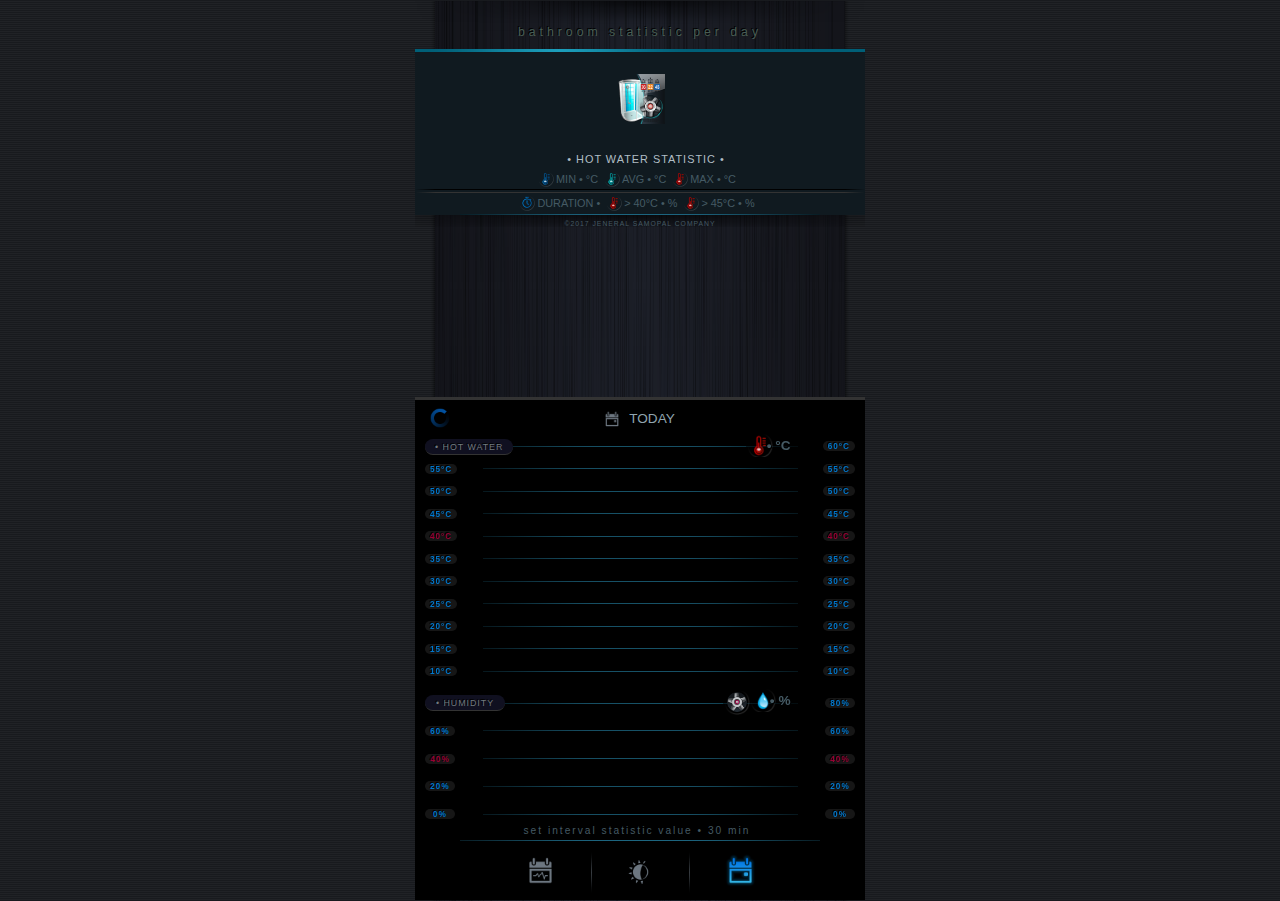
<file: app/src/main/assets/statistic/index.html>
<!DOCTYPE html><html lang="en"><head><meta charset="utf-8"><link rel="manifest" href="./manifest.json"><link rel="shortcut icon" href="./favicon.ico"><link rel="apple-touch-icon-precomposed" href="./iIcon.png"/><meta name="apple-mobile-web-app-capable" content="yes"/><meta name="apple-mobile-web-app-status-bar-style" content="black"/><meta name="format-detection" content="telephone=no"/><meta http-equiv="X-UA-Compatible" content="IE=edge"/><meta name="viewport" content="width=device-width,initial-scale=1,shrink-to-fit=no"><meta name="theme-color" content="#000000"><title>Smart Home</title><link href="./static/css/main.14f83c2a.css" rel="stylesheet"></head><body><noscript>You need to enable JavaScript to run this app.</noscript><div id="root"></div><script type="text/javascript" src="./static/js/main.b9994251.js"></script></body></html>
</file>
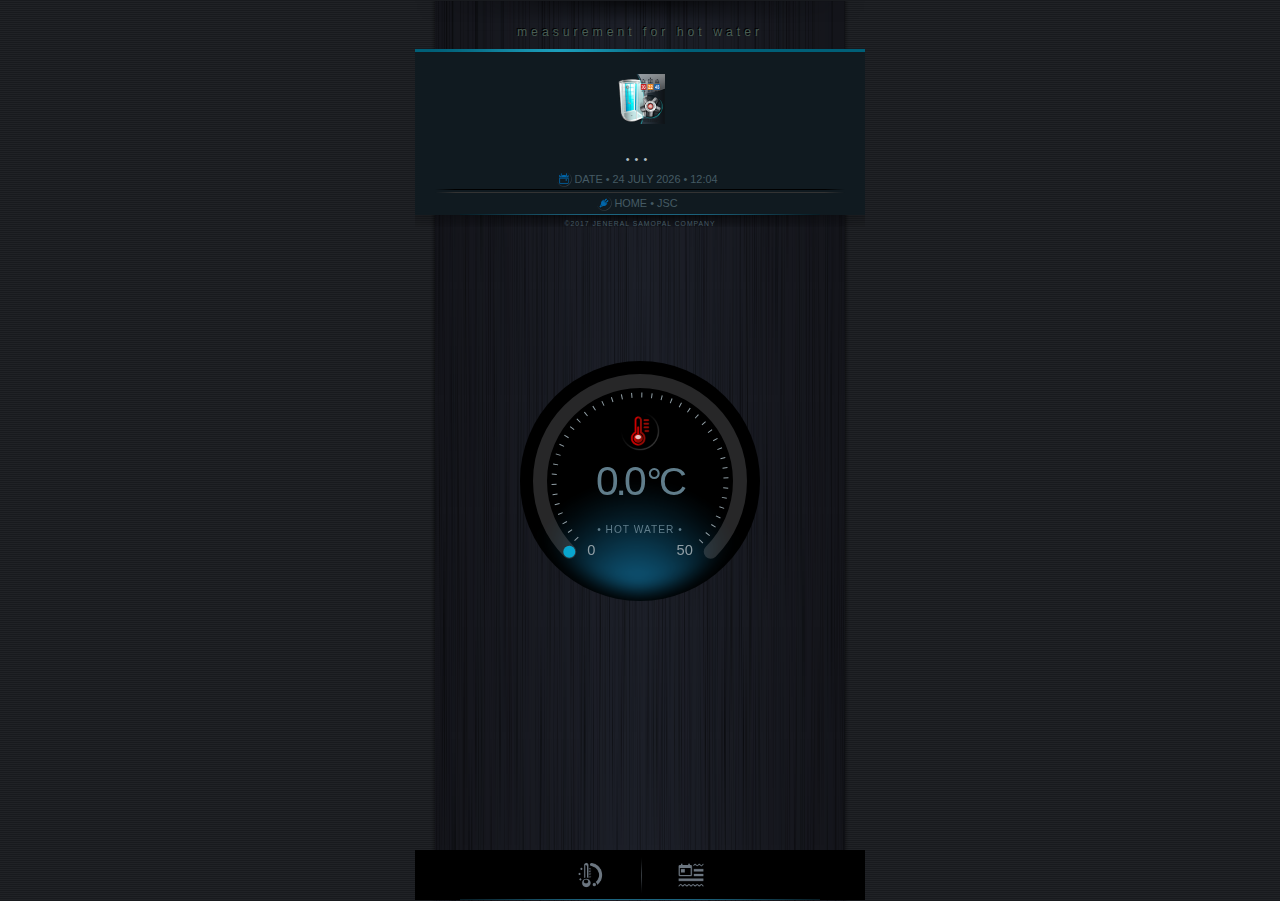
<file: app/src/main/assets/test_measurement/index.html>
<!DOCTYPE html><html lang="en"><head><meta charset="utf-8"><meta name="viewport" content="width=device-width,initial-scale=1,shrink-to-fit=no"><meta name="theme-color" content="#000000"><link rel="manifest" href="./manifest.json"><link rel="shortcut icon" href="./favicon.ico"><meta http-equiv="X-UA-Compatible" content="IE=edge"/><title>Smart Home Test</title><link href="./static/css/main.5c14c555.css" rel="stylesheet"></head><script>function JavaScriptCallback(a,c){var e={key:REDIRECT_TO_REACT,cmd:a,json:c};postMessage(e,"*")}var REDIRECT_TO_REACT="redirect_to_react"</script><body><noscript>You need to enable JavaScript to run this app.</noscript><div id="root"></div><script type="text/javascript" src="./static/js/main.819c44b3.js"></script></body></html>
</file>
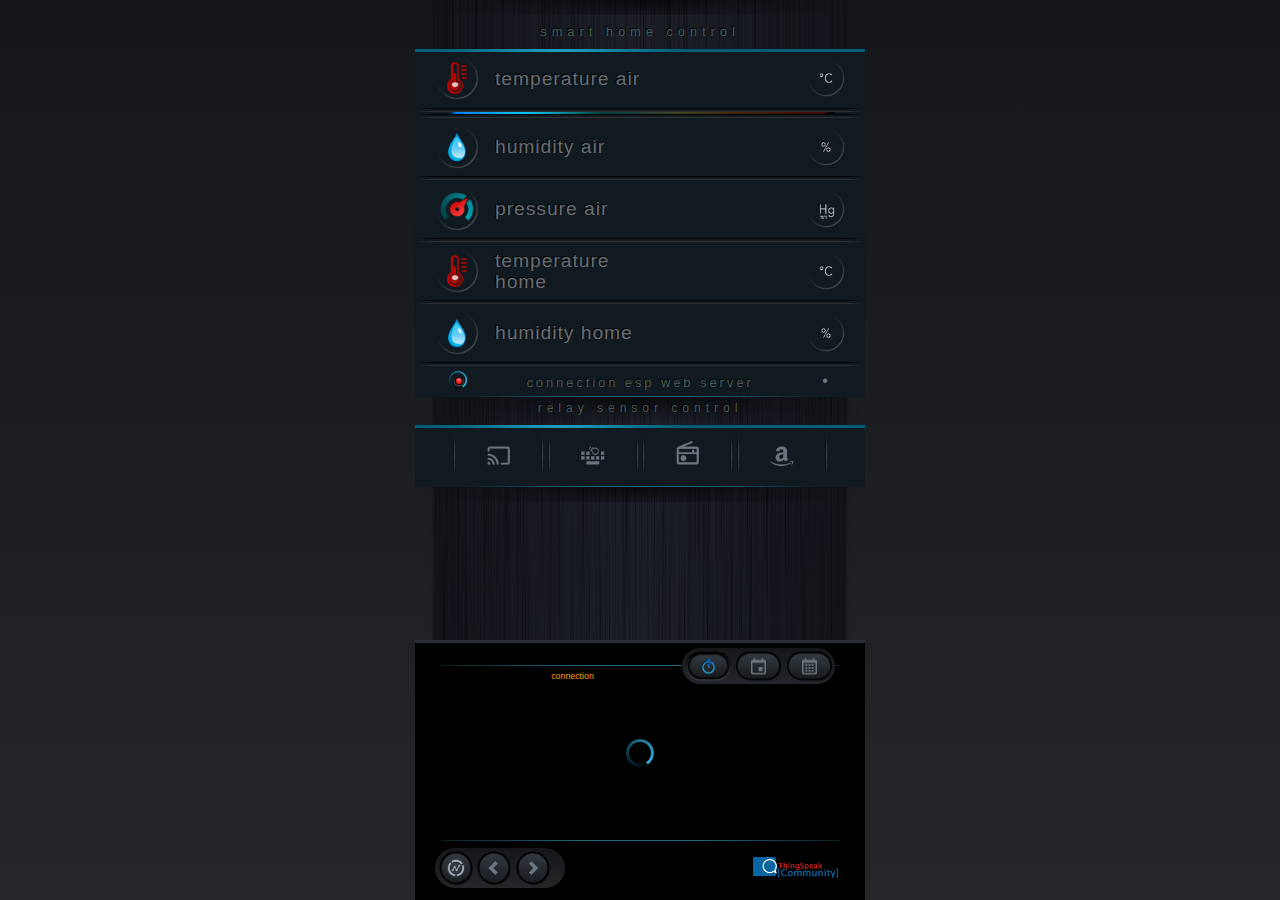
<file: app/src/main/assets/main_sha.html>
﻿<!DOCTYPE HTML>
<html lang="en-US-x-Hixie">
	<head>
	<title>Smart Home Control</title>
	<link rel="shortcut icon" href="img/iconSH.ico"/>
	<link rel="apple-touch-icon-precomposed" href="img/iIconSH.png"/>
	<meta http-equiv="Content-Type" content="text/html; charset=utf-8">
	<meta http-equiv="X-UA-Compatible" content="IE=edge" />
	<!-- Run in full-screen mode. -->
	<meta name="apple-mobile-web-app-capable" content="yes"/>
	<!-- Make the status bar black with white text. -->
	<meta name="apple-mobile-web-app-status-bar-style" content="black"/>
	<!-- Disable phone number detection. -->
	<meta name="format-detection" content="telephone=no"/>
    <meta name="viewport" content="width=device-width, initial-scale=0.85, user-scalable=no"/>
	<link rel="stylesheet" type="text/css" href="css/style.min.css"/>
	<script type="text/javascript" src="js/jquery-2.1.4.min.js"></script>
    <script type="text/javascript" src="js/script.min.js"></script>
	<script type="text/javascript" src="js/constants_sh.min.js"></script>
    
  </head>

<body>
<div id="win" class="content css-opacity">
	<div class="panels">
		<!--  top panel -->
		<div class="panel_esp">
			<div class="cs_top_shadow"></div>	
			<div class="title_location">smart home control</div>
			<div id="displays" class="cs_container"></div>
			<div class="box">
				<div class="cs_label cs_shadow">relay sensor control</div>
			</div>
			<div class="ds_box">
				<div class="ds" onClick="clickControlESP(event)">
					<button id="r1" class="cs_btn_ui s_chromecast" value="relay1"></button>
					<button id="r2" class="cs_btn_ui s_key_light" value="relay2"></button>
					<button id="r3" class="cs_btn_ui s_power_audio" value="relay3"></button>
					<button id="r4" class="cs_btn_ui s_amazon" value="relay4"></button>
				</div>
			</div>
			<div class="cs_label cs_shadow"></div>
			<iframe id="web_srv" class="frame_esp_controls"></iframe>
		</div>
		
		<!-- bottom panel -->
		<div class="service_container">				
			<div id="chipESP" class="cs_container"></div>
			<div class="frame_service">
				<iframe id="web_graph" width="450" height="260"></iframe>
	
				<div id="spiner" class="spiner"></div>
				<div class="line top"></div>
				<div id="min_max" class="cs_min_max"></div>
				<div class="line bottom"></div>
				
				<div class="button_t_container" onClick="nextGraph(event);">
					<button id="t1" class="btn_timeline s_t1 select"></button>
					<button id="t2" class="btn_timeline s_t2"></button>
					<button id="t3" class="btn_timeline s_t3"></button>					
				</div>
					
				<div class="button_container" onClick="nextGraph(event);">
					<button id="cloud_srv" class="btn_round s_service"></button>
					<button id="prev" class="btn_round s_prev "></button>
					<button id="next" class="btn_round s_next"></button>
				</div>		
				<div class="tsc_logo"></div>
			</div>
		</div>
	</div>
</div>
</body>

</html>
</file>
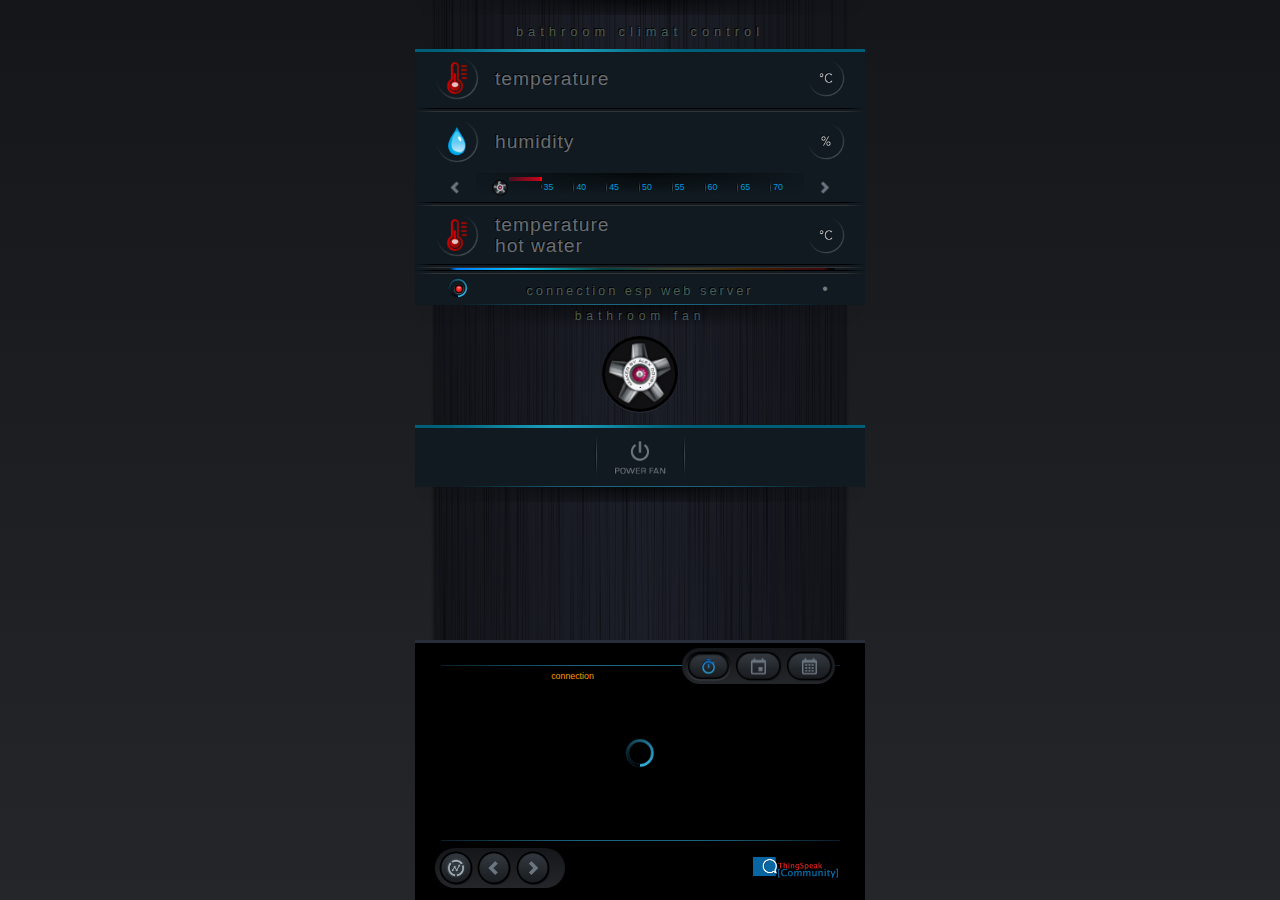
<file: app/src/main/assets/main_wra.html>
﻿<!DOCTYPE HTML>
<html lang="en-US-x-Hixie">
	<head>
	<title>WR Smart Control</title>
	<link rel="shortcut icon" href="img/iconWR.ico"/>
	<link rel="apple-touch-icon-precomposed" href="img/iIconWR.png"/>
	<meta http-equiv="Content-Type" content="text/html; charset=utf-8">
	<meta http-equiv="X-UA-Compatible" content="IE=edge" />
	<!-- Run in full-screen mode. -->
	<meta name="apple-mobile-web-app-capable" content="yes"/>
	<!-- Make the status bar black with white text. -->
	<meta name="apple-mobile-web-app-status-bar-style" content="black"/>
	<!-- Disable phone number detection. -->
	<meta name="format-detection" content="telephone=no"/>
    <meta name="viewport" content="width=device-width, initial-scale=0.85, user-scalable=no"/>
	<link rel="stylesheet" type="text/css" href="css/style.min.css"/>
	<script type="text/javascript" src="js/jquery-2.1.4.min.js"></script>
    <script type="text/javascript" src="js/script.min.js"></script>
	<script type="text/javascript" src="js/constants_wr.min.js"></script>   
  </head>

<body>
<div id="win" class="content css-opacity">

	
	<div class="panels">
		<!--  top panel -->
		<div class="panel_esp">
			<div class="cs_top_shadow"></div>	
			<div class="title_location">bathroom climat control</div>
			<div id="displays" class="cs_container"></div>
			<div class="cs_label cs_shadow">bathroom fan</div>		
			<div class="fan_box">
				<div class="fan stop"></div>
			</div>				
			
			<div class="ds_box">
				<div class="ds" onClick="clickControlESP(event)">
					<button id="btn_power_fan" class="cs_btn_ui s_power" value="fan"></button>
				</div>
			</div>
			<div class="cs_label cs_shadow"></div>
			<iframe id="web_srv" class="frame_esp_controls"></iframe>
		</div>
		
		<!-- bottom panel -->
		<div class="service_container">	
			<div id="chipESP" class="cs_container"></div>
			<div class="frame_service">
				<iframe id="web_graph" width="450" height="260"></iframe>
	
				<div id="spiner" class="spiner"></div>
				<div class="line top"></div>
				<div id="min_max" class="cs_min_max"></div>
				<div class="line bottom"></div>
				
				<div class="button_t_container" onClick="nextGraph(event);">
					<button id="t1" class="btn_timeline s_t1 select"></button>
					<button id="t2" class="btn_timeline s_t2"></button>
					<button id="t3" class="btn_timeline s_t3"></button>					
				</div>
					
				<div class="button_container" onClick="nextGraph(event);">
					<button id="cloud_srv" class="btn_round s_service"></button>
					<button id="prev" class="btn_round s_prev "></button>
					<button id="next" class="btn_round s_next"></button>
				</div>		
				<div class="tsc_logo"></div>
			</div>	
		</div>
	</div>
	<div class="cs_error" onClick="clickClearError(event);"></div>
</div>
</body>

</html>
</file>
<file: app/src/main/assets/statistic/static/css/main.14f83c2a.css>
body{-webkit-tap-highlight-color:rgba(255,255,255,0);-webkit-focus-ring-color:hsla(0,0%,100%,0);outline:none;-moz-user-select:none;-o-user-select:none;-webkit-user-select:none;-ms-user-select:none;user-select:none;resize:none;padding:0;margin:0;font-family:RobotoCondensed,sans-serif;font-size:.85em;color:#455a64;background:#14161a;background-image:-ms-linear-gradient(top,#14161a,#24262a);background:-webkit-linear-gradient(top,#14161a,#24262a);background:-moz-linear-gradient(top,#14161a,#24262a);border:thin solid transparent;overflow:hidden;height:100%;width:100%;float:left;display:block}::-webkit-scrollbar{width:2px;height:2px;background-color:hsla(0,0%,60%,0);display:none!important}*{box-sizing:border-box;-moz-box-sizing:border-box;-webkit-box-sizing:border-box;user-select:none;-webkit-user-select:none;-moz-user-select:none;-ms-user-select:none}.App{position:absolute;width:100%;height:100%;float:left;left:50%;text-align:center;background-color:transparent;background-image:url([data-uri]);background-repeat:repeat-y;background-size:100% 100%;background-position:top;max-width:450px;-ms-transform:translate(-50%);-webkit-transform:translate(-50%);transform:translate(-50%);overflow:hidden}.css-opacity{-moz-opacity:0;-khtml-opacity:0;opacity:0;filter:progid:DXImageTransform.Microsoft.Alpha(opacity=0);filter:alpha(opacity=0)}.css-fade{-moz-opacity:1;-khtml-opacity:1;opacity:1;filter:progid:DXImageTransform.Microsoft.Alpha(opacity=100);filter:alpha(opacity=100);-o-transition-delay:.5s;transition-delay:.5s;-webkit-transition-delay:.5s;-o-transition:opacity .6s ease-in-out;transition:opacity .6s ease-in-out;-moz-transition:opacity .6s ease-in-out;-webkit-transition:opacity .6s ease-in-out}.App-icon{background-image:url(../../static/media/icon.ee7d870b.png);height:60px;background-position:50%;background-size:auto 50%}.App-icon,.title{background-repeat:no-repeat}.title{width:100%;padding:7px 0 6px;font-size:70%;letter-spacing:4px;text-shadow:-1px -1px 0 #000;height:auto;background-image:url([data-uri]);background-size:100% 30px;background-position:top;color:#897a1a;text-transform:uppercase}@media only screen and (min-height:768px){.App-icon{height:100px}.title{padding:24px 0 10px;font-size:90%;color:#485d53;text-transform:none}}.box_info{position:relative;float:left;left:0;width:100%;height:auto;background-color:#101a20;overflow:hidden;padding:0;background-image:url([data-uri]),url([data-uri]);background-repeat:no-repeat,no-repeat;background-size:100% 3px,80% 1px;background-position:top,bottom}.box-button{position:absolute;display:block;float:left;width:100%;height:50px;bottom:1px;background-color:#000;background-image:url([data-uri]);background-position:bottom;background-size:80% 1px}.box-button,.button-icon{text-align:center;background-repeat:no-repeat}.button-icon{display:inline-block;float:none;width:100px;height:100%;background-image:none;background-position:50%;background-size:auto 75%;cursor:pointer;background-color:transparent;border-left:2px solid #000;border-right:2px solid #000;-webkit-border-image:url([data-uri]) 2;-o-border-image:url([data-uri]) 2;border-image:url([data-uri]) 2;margin:0;outline:none}.button-icon:focus{outline:none}.sym-m5{border:none;background-image:url([data-uri])}.sym-m5.select,.sym-m5:hover{background-image:url([data-uri])}.sym-m15{background-image:url([data-uri])}.sym-m15.select,.sym-m15:hover{background-image:url([data-uri])}.sym-m30{border:none;background-image:url([data-uri])}.sym-m30.select,.sym-m30:hover{background-image:url([data-uri])}@media only screen and (min-height:768px){.box-button{background-position:top;height:60px}}.item{text-align:center;border-right:20px solid transparent;border-left:20px solid transparent;border-top:1px solid #333;border-bottom:1px solid #000;margin-bottom:2px}.item:nth-child(2){border-top:none}.item:last-child{border-bottom:none}.icon{width:16px}.copyright{position:relative;display:block;float:left;top:0;width:100%;height:auto;text-align:center;background-image:url([data-uri]);background-position:top;background-repeat:no-repeat;background-size:150% 20px;padding-top:5px;font-size:50%;letter-spacing:1px}.text-with-icon{float:none;display:inline-block;text-align:center;height:auto;background-image:none;background-position:0;background-repeat:no-repeat;background-size:16px auto;margin-right:6px;font-size:80%;text-transform:uppercase;padding:4px 0 4px 18px}.text-with-icon.no_transform{text-transform:none;letter-spacing:2px;font-size:75%;padding:10px 0 5px}.fan_container{display:inline-block;padding:0;margin:0;height:100%;background-image:none;background-position:50%;background-repeat:no-repeat;background-size:auto 100%}.temperature{background-image:url([data-uri])}.humidity{background-image:url([data-uri])}.t_avg{background-image:url(../../static/media/t_avg.bc0e8566.png)}.t_min{background-image:url(../../static/media/t_min.389f00e7.png)}.sym_time{background-image:url(../../static/media/sym_time.4ccfd620.png)}.fan_icon{display:block;height:26px;width:26px;background-image:url(../../static/media/fan_icon.bb8ace19.png);background-position:50%;background-size:auto 10px;margin:0}.fan_icon.rotate{-webkit-animation:icon-spin infinite 1s linear;animation:icon-spin infinite 1s linear}@-webkit-keyframes icon-spin{0%{-webkit-transform:rotate(0deg);transform:rotate(0deg)}to{-webkit-transform:rotate(1turn);transform:rotate(1turn)}}@keyframes icon-spin{0%{-webkit-transform:rotate(0deg);transform:rotate(0deg)}to{-webkit-transform:rotate(1turn);transform:rotate(1turn)}}.text-with-icon span{color:#b0bec5}.chart_title{background-image:url([data-uri]);background-size:26px auto;padding:6px 0 6px 30px;font-size:100%}.title_color{color:#b0bec5;letter-spacing:1px}.text-with-icon.value-param{letter-spacing:0;font-size:100%;background-size:26px auto;padding:4px 0 4px 20px;font-weight:700;text-shadow:-1px -1px 0 #000,1px 1px 0 #000}.charts-container{position:absolute;display:block;background-color:#000;width:100%;bottom:50px;border-top:3px solid #333}.charts-title{padding-top:5px;color:#90a4ae;text-transform:uppercase;min-height:35px}.charts{position:relative;display:block;height:260px}.iscroll_container{position:absolute;display:block;width:100%;height:100%;overflow:hidden;padding:0 30px}.chart-margin{width:100%;height:10px}.chart-display,.chart-display-bottom{position:absolute;top:-4px;right:15%;border-radius:15px;background-color:rgba(0,0,0,.5);border:1px solid rgba(102,40,40,0);pointer-events:none}.chart-display-bottom{top:68%}.cs_graph_title{position:absolute;float:left;height:auto;min-width:80px;margin:0 auto;top:1%;left:10px;color:#717a7f;padding:3px 10px 2px;background-color:#101020;text-align:center;border-radius:10px;text-shadow:-1px -1px 0 #000;letter-spacing:1px;text-transform:uppercase;font-size:65%;pointer-events:none;border-bottom:thin solid #333;z-index:1}.cs_graph_title.bottom{top:69.5%}@media only screen and (min-height:768px){.iscroll_container{padding:0 45px}.charts-container{bottom:60px}.charts{height:380px}.chart-display{top:-2px}.chart-display-bottom{top:66.5%}.cs_graph_title.bottom{top:auto;bottom:27.5%}}.chart-grid-container{position:absolute;top:0;float:left;display:block;width:100%;height:100%;pointer-events:none}.chart-grid{display:-ms-flexbox;display:flex;-ms-flex-direction:column;flex-direction:column;-ms-flex-pack:justify;justify-content:space-between;-ms-flex-line-pack:center;align-content:center;padding:6px 0}.chart-grid-hr{width:100%;height:auto;background-image:url([data-uri]);background-position:50%;background-repeat:no-repeat;background-size:70% 1px;display:-ms-flexbox;display:flex;-ms-flex-direction:row;flex-direction:row;-ms-flex-pack:justify;justify-content:space-between;-ms-flex-line-pack:center;align-content:center}.grid-label{border-radius:6px;letter-spacing:1px;background-color:rgba(31,31,31,.7);text-shadow:-1px -1px 0 #000;padding:1px 5px 0}.grid-label,.grid-title{min-width:30px;color:#07c;font-size:60%;font-weight:700;margin:0 10px;z-index:1}.grid-title{border-radius:5px;background-color:#1f1f1f;padding:1px 5px}.chart-container{position:relative;display:block;width:auto;height:100%;border-top:10px solid transparent;border-bottom:10px solid transparent}.bars-container{display:-ms-flexbox;display:flex;-ms-flex-align:stretch;align-items:stretch;-ms-flex-direction:row;flex-direction:row;-ms-flex-pack:center;justify-content:center;min-width:100%;width:auto;height:100%}.chart_bar{display:inline-block;float:none;width:5px;height:100%;background-color:rgba(0,0,0,.7);margin:0 .5px}.chart_bar.hide{opacity:0}.chart_label{float:left;display:block;font-size:70%;color:#607d8b;bottom:5%;text-align:center;z-index:1;font-weight:700;text-shadow:-1px -1px 0 #000,1px 1px 0 #000,0 0 1px #000;margin-left:2px;transform:translate(-50%);-ms-transform:translate(-50%);-moz-transform:translate(-50%);-webkit-transform:translate(-50%);padding-top:12px;background-image:url([data-uri]);background-position:top;background-size:2px 70%}.chart_label,.chart_max{position:absolute;background-repeat:no-repeat}.chart_max{width:5px;height:0;bottom:0;border-top-left-radius:2px;border-top-right-radius:2px;background-image:url([data-uri]);background-position:bottom;-webkit-transition:.6s ease;-o-transition:.6s ease;transition:.6s ease;background-size:5px 150px}.chart_max.humidity{background-image:url([data-uri]);background-size:5px 85px}.marker_avg,.marker_humidity,.marker_min{position:absolute;width:3px;height:20px;top:100%;margin-left:1px;border-top-left-radius:2px;border-top-right-radius:2px;-webkit-transition:.6s ease;-o-transition:.6s ease;transition:.6s ease}.marker_avg{background-image:-ms-linear-gradient(top,#18ffff 0,rgba(24,255,255,0) 100%);background:-webkit-linear-gradient(top,#18ffff,rgba(24,255,255,0));background:-moz-linear-gradient(top,#18ffff 0,rgba(24,255,255,0) 100%)}.marker_avg.red{background-image:-ms-linear-gradient(top,#f03 0,rgba(255,0,51,0) 100%);background:-webkit-linear-gradient(top,#f03,rgba(255,0,51,0));background:-moz-linear-gradient(top,#f03 0,rgba(255,0,51,0) 100%)}.marker_min{background-image:-ms-linear-gradient(top,#1565c0 0,rgba(21,101,192,0) 100%);background:-webkit-linear-gradient(top,#1565c0,rgba(21,101,192,0));background:-moz-linear-gradient(top,#1565c0 0,rgba(21,101,192,0) 100%)}.marker_min.red{background-image:-ms-linear-gradient(top,#ff8033 0,rgba(255,128,51,0) 100%);background:-webkit-linear-gradient(top,#ff8033,rgba(255,128,51,0));background:-moz-linear-gradient(top,#ff8033 0,rgba(255,128,51,0) 100%)}.marker_humidity{background-image:-ms-linear-gradient(top,#80ccff 0,rgba(128,204,255,0) 100%);background:-webkit-linear-gradient(top,#80ccff,rgba(128,204,255,0));background:-moz-linear-gradient(top,#80ccff 0,rgba(20,44,59,0) 100%)}.marker_fan{position:absolute;width:5px;height:5px;background-color:#fc0;bottom:5px;border-radius:50%}@-webkit-keyframes blinker{0%{opacity:.75}to{opacity:.25}}@keyframes blinker{0%{opacity:.75}to{opacity:.25}}.last{background-color:#18ffff;text-decoration:blink;-webkit-animation-name:blinker;-webkit-animation-duration:.6s;-webkit-animation-iteration-count:infinite;-webkit-animation-timing-function:ease-in-out;-webkit-animation-direction:alternate;animation-name:blinker;animation-duration:.6s;animation-iteration-count:infinite;animation-timing-function:ease-in-out;animation-direction:alternate}@media only screen and (min-height:768px){.chart_max{background-position:bottom;background-repeat:no-repeat;background-size:5px 275px}.chart_max.humidity{background-size:5px 145px}}.spinner_box{position:absolute;display:block;width:30px;height:34px;left:10px;top:0;overflow:hidden;border-top:3px solid transparent}.spinner{width:100%;height:100%;background:50% url(../../static/media/spinner.a873e88c.png) no-repeat;background-size:auto 65%;animation-fill-mode:forwards;-webkit-animation-fill-mode:forwards;-ms-animation-fill-mode:forwards;pointer-events:none;border-radius:50%}.spinner.run-animation{animation:spinner_rotate 1s infinite linear;-moz-animation:spinner_rotate 1s infinite linear;-webkit-animation:spinner_rotate 1s infinite linear;animation-duration:1s;-moz-animation-duration:1s;-webkit-animation-duration:1s}@-webkit-keyframes spinner_rotate{to{-ms-transform:rotate(1turn);-moz-transform:rotate(1turn);-webkit-transform:rotate(1turn)}}@keyframes spinner_rotate{to{-ms-transform:rotate(1turn);-moz-transform:rotate(1turn);-webkit-transform:rotate(1turn)}}.wraper{position:absolute;display:block;float:left;width:100%;height:100%;overflow:hidden}.x_mask{-webkit-mask-image:url(../../static/media/x_mask.de0db6ee.png);-webkit-mask-size:100% 100%}.scroller{position:absolute;-webkit-tap-highlight-color:rgba(0,0,0,0);display:block;width:auto;min-width:100%;height:100%;-webkit-transform:translateZ(0);-ms-transform:translateZ(0);transform:translateZ(0);-webkit-touch-callout:none;-webkit-user-select:none;-moz-user-select:none;-ms-user-select:none;user-select:none;-webkit-text-size-adjust:none;-moz-text-size-adjust:none;-ms-text-size-adjust:none;-o-text-size-adjust:none;text-size-adjust:none;pointer-events:auto;border-left:5px solid rgba(0,40,80,0);border-right:5px solid rgba(0,40,80,0)}.x_mask>div.scroller{cursor:col-resize}
/*# sourceMappingURL=main.14f83c2a.css.map*/
</file>
<file: app/src/main/assets/test_measurement/static/css/main.5c14c555.css>
body{margin:0;padding:0;background:#000}body{-webkit-tap-highlight-color:rgba(255,255,255,0);-webkit-focus-ring-color:hsla(0,0%,100%,0);outline:none;-moz-user-select:none;-o-user-select:none;-webkit-user-select:none;-ms-user-select:none;user-select:none;resize:none;padding:0;margin:0;font-family:RobotoCondensed,sans-serif;font-size:.85em;color:#455a64;background:#14161a;background-image:-ms-linear-gradient(top,#14161a,#24262a);background:-webkit-linear-gradient(top,#14161a,#24262a);background:-moz-linear-gradient(top,#14161a,#24262a);border:thin solid transparent;overflow:hidden;height:100%;width:100%;float:left;display:block}::-webkit-scrollbar{width:2px;height:2px;background-color:hsla(0,0%,60%,0);display:none!important}*{box-sizing:border-box;-moz-box-sizing:border-box;-webkit-box-sizing:border-box;user-select:none;-webkit-user-select:none;-moz-user-select:none;-ms-user-select:none}.App{position:absolute;width:100%;height:100%;float:left;left:50%;text-align:center;background-color:transparent;background-image:url([data-uri]);background-repeat:repeat-y;background-size:100% 100%;background-position:top;max-width:450px;-ms-transform:translate(-50%);-webkit-transform:translate(-50%);transform:translate(-50%);overflow:hidden}.css-opacity{-khtml-opacity:0;opacity:0}.css-fade{-khtml-opacity:1;opacity:1;-o-transition-delay:.5s;transition-delay:.5s;-webkit-transition-delay:.5s;-o-transition:opacity .6s ease-in-out;transition:opacity .6s ease-in-out;-moz-transition:opacity .6s ease-in-out;-webkit-transition:opacity .6s ease-in-out}.title{width:100%;padding:7px 0 6px;font-size:70%;letter-spacing:4px;text-shadow:-1px -1px 0 #000;height:auto;background-image:url([data-uri]);background-size:100% 30px;background-position:top;color:#897a1a;text-transform:uppercase}.App-icon,.title{background-repeat:no-repeat}.App-icon{background-image:url(../../static/media/icon.ee7d870b.png);height:60px;background-position:50%;background-size:auto 50%}.box_info{position:relative;float:left;left:0;width:100%;height:auto;background-color:#101a20;overflow:hidden;padding:0;background-image:url([data-uri]),url([data-uri]);background-repeat:no-repeat,no-repeat;background-size:100% 3px,80% 1px;background-position:top,bottom}.box-button{width:100%;height:50px;bottom:1px;text-align:center;background-image:url([data-uri]);background-position:bottom;background-size:80% 1px}.box-button,.display{position:absolute;display:block;float:left;background-color:#000;background-repeat:no-repeat}.display{width:240px;height:240px;overflow:hidden;top:50%;left:50%;-webkit-transform:translate(-50%,-50%);-ms-transform:translate(-50%,-50%);transform:translate(-50%,-50%);border-radius:50%;margin:30px auto;background-image:url(../../static/media/light_effect.ee850954.png);background-position:50%;background-size:auto 110%}.container{position:absolute;width:100%;height:100%;border-radius:50%;background-image:none;background-position:center 50px;background-size:auto 40px;background-repeat:no-repeat}.container.time{background-image:url([data-uri])}.container.temperature{background-image:url([data-uri])}.display_value{position:absolute;text-align:left;font-size:300%;padding:5px;letter-spacing:-3px;top:50%;left:50%;-webkit-transform:translate(-50%,-50%);-ms-transform:translate(-50%,-50%);transform:translate(-50%,-50%);color:#607d8b}.display_value span{font-size:95%;vertical-align:text-bottom;margin-left:3px}.display_name{font-size:75%;padding:5px;letter-spacing:1px;top:70%;color:#607d8b}.display_delta,.display_delta_warmer,.display_name{position:absolute;text-align:center;left:50%;-webkit-transform:translate(-50%,-50%);-ms-transform:translate(-50%,-50%);transform:translate(-50%,-50%)}.display_delta,.display_delta_warmer{font-size:80%;color:#0faba5;letter-spacing:0;top:62%}.display_delta_warmer{color:rgba(255,0,33,.75)}@media only screen and (min-height:768px){.App-icon{height:100px}.title{padding:24px 0 10px;font-size:90%;color:#485d53;text-transform:none}}.App-logo{-webkit-animation:App-logo-spin infinite 20s linear;animation:App-logo-spin infinite 20s linear;height:80px}.App-header{background-color:#222;height:150px;padding:20px;color:#fff}.App-title{font-size:1.5em}.App-intro{font-size:large}@-webkit-keyframes App-logo-spin{0%{-webkit-transform:rotate(0deg);transform:rotate(0deg)}to{-webkit-transform:rotate(1turn);transform:rotate(1turn)}}@keyframes App-logo-spin{0%{-webkit-transform:rotate(0deg);transform:rotate(0deg)}to{-webkit-transform:rotate(1turn);transform:rotate(1turn)}}.item{text-align:center;border-right:20px solid transparent;border-left:20px solid transparent;border-top:1px solid #333;border-bottom:1px solid #000;margin-bottom:2px}.item:nth-child(2){border-top:none}.item:last-child{border-bottom:none}.icon{width:16px}.copyright{position:relative;display:block;float:left;top:0;width:100%;height:auto;text-align:center;background-image:url([data-uri]);background-position:top;background-repeat:no-repeat;background-size:150% 20px;padding-top:5px;font-size:50%;letter-spacing:1px}.text-with-icon{float:none;display:inline-block;text-align:center;height:auto;background-image:none;background-position:0;background-repeat:no-repeat;background-size:16px auto;margin-right:6px;font-size:80%;text-transform:uppercase;padding:4px 0}.text-with-icon.no_transform{text-transform:none;letter-spacing:2px;font-size:75%;padding:10px 0 5px}.sym_connect{padding-left:18px;background-image:url(../../static/media/sym_connect.3fddc965.png)}.sym_date{padding-left:18px;background-image:url(../../static/media/sym_date.43af52ac.png)}.sym_time{padding-left:18px;background-image:url([data-uri])}.title_color{color:#b0bec5;letter-spacing:1px}.text-with-icon.value-param{letter-spacing:0;font-size:100%;background-size:26px auto;padding:4px 0 4px 20px;font-weight:700;text-shadow:-1px -1px 0 #000,1px 1px 0 #000}.button-icon{display:inline-block;float:none;width:100px;height:100%;text-align:center;background-image:none;background-position:50%;background-repeat:no-repeat;background-size:auto 75%;cursor:pointer;background-color:transparent;border:none;border-left:2px solid #000;-webkit-border-image:url([data-uri]) 2;-o-border-image:url([data-uri]) 2;border-image:url([data-uri]) 2;margin:0;outline:none}.button-icon:disabled{pointer-events:none}.button-icon:focus{outline:none}.sym-start{border:none;background-image:url(../../static/media/sym_start.09f3bc47.png)}.sym-start.select,.sym-start:active,.sym-start:hover{border:none;outline:none;background-image:url(../../static/media/sym_start_on.e26592b0.png)}.sym-list{background-image:url(../../static/media/sym_list.48a7285d.png)}.sym-list.select,.sym-list:hover{background-image:url(../../static/media/sym_list_on.0a4266b2.png)}
/*# sourceMappingURL=main.5c14c555.css.map*/
</file>
<file: app/src/main/assets/css/style.min.css>
html,body,div,span,applet,object,iframe,h1,h2,h3,h4,h5,h6,p,blockquote,pre,a,abbr,acronym,address,big,cite,code,del,dfn,em,img,ins,kbd,q,s,samp,small,strike,strong,sub,sup,tt,var,b,u,i,center,dl,dt,dd,ol,ul,li,fieldset,form,label,legend,table,caption,tbody,tfoot,thead,tr,th,td,article,aside,canvas,details,embed,figure,figcaption,footer,header,hgroup,menu,nav,output,ruby,section,summary,time,mark,audio,video{margin:0;padding:0;border:0;font-size:16px;vertical-align:baseline;-webkit-tap-highlight-color:rgba(0,0,0,0);-moz-user-select:none;-khtml-user-select:none}article,aside,details,figcaption,figure,footer,header,hgroup,menu,nav,section{display:block}body{line-height:1.1;background:#000;background-color:#000;color:#000;-webkit-tap-highlight-color:rgba(255,255,255,0);-webkit-focus-ring-color:rgba(255,255,255,0);outline:0;-moz-user-select:none;-o-user-select:none;-khtml-user-select:none;-webkit-user-select:none;-ms-user-select:none;user-select:none;resize:none;-webkit-text-size-adjust:none}ol,ul{list-style:none}blockquote,q{quotes:none}blockquote:before,blockquote:after,q:before,q:after{content:'';content:none}table{border-collapse:collapse;border-spacing:0}.clearfix:after{content:".";display:block;clear:both;visibility:hidden;line-height:0;height:0}.clearfix{display:inline-block}html[xmlns] .clearfix{display:block}* html .clearfix{height:1%}table{border-collapse:collapse;border-spacing:0}button,input,select{font-family:serif;border:0;vertical-align:middle;font-size:16px;text-decoration:none;text-transform:uppercase;color:#FFF;background:0;cursor:pointer}li,button{pointer-events:auto}button::-moz-focus-inner,input[type="button"]::-moz-focus-inner{-moz-focus-inner:none;border:0;outline:0}button:focus{outline:0}button:disabled{opacity:.4;cursor:auto;pointer-events:none}html{overflow:hidden;background:#111}body{font-family:RobotoCondensed,sans-serif;background:0;font-size:16px}*{box-sizing:border-box;-moz-box-sizing:border-box;-webkit-box-sizing:border-box}::-webkit-scrollbar{width:2px;height:2px;background-color:rgba(153,153,153,0);display:none !important}div{-moz-user-select:none;-khtml-user-select:none}input,select,button{font-family:RobotoCondensed,sans-serif;-webkit-tap-highlight-color:rgba(0,0,0,0);vertical-align:middle;color:#717a7f}.shadow{box-shadow:0 4px 10px rgba(0,0,0,0.5);-moz-box-shadow:0 4px 10px rgba(0,0,0,0.5);-webkit-box-shadow:0 4px 10px rgba(0,0,0,0.5)}.hide{display:none}.css-opacity{-moz-opacity:0;-khtml-opacity:0;opacity:0;filter:alpha(opacity=0);filter:alpha(opacity=0)}.css-fade{-moz-opacity:1;-khtml-opacity:1;opacity:1;filter:alpha(opacity=100);filter:alpha(opacity=100);transition-delay:.5s;-webkit-transition-delay:.5s;transition:opacity .6s ease-in-out;-moz-transition:opacity .6s ease-in-out;-webkit-transition:opacity .6s ease-in-out}.spiner{position:absolute;float:left;left:0;top:0;width:100%;height:90%;overflow:hidden;background-color:#000;background-image:url("../img/loading_blue.gif");background-repeat:no-repeat;background-size:auto 30px;background-position:center 95px}.service_container{position:absolute;float:left;width:100%;height:auto;bottom:0}.cs_error{position:absolute;top:0;float:left;left:15%;width:70%;height:auto;background-color:#f90;color:#000;font-size:75%;border-bottom-left-radius:5px;border-bottom-right-radius:5px;cursor:pointer}.content{position:absolute;top:0;float:left;width:100%;height:100%;padding:0;text-align:center;overflow:hidden;background:-ms-linear-gradient(top,#14161a,#24262a);background:-webkit-linear-gradient(top,#14161a,#24262a);background:-moz-linear-gradient(top,#14161a,#24262a)}.cs_border{border-left:solid thin #282d39;border-right:solid thin #282d39}.cs_container{position:relative;float:left;width:100%;height:auto;display:block;text-align:center;padding:0;min-height:5px}.cs_container.fix{position:absolute;top:0;height:100%}.panels{position:relative;float:none;width:100%;display:inline-block;text-align:center;padding:0;color:#FFF;max-width:450px;height:100%;background-color:transparent;background-image:url("../img/bg_panel.png");background-repeat:repeat-y;background-size:100% 100%;background-position:center top;overflow:hidden}.panel_esp{position:absolute;float:none;top:0;width:100%;height:100%;display:block;text-align:center;padding:20px 0}.title{padding:0;font-size:100%;letter-spacing:5px;color:#897a1a;text-shadow:-1px -1px 0 #000;height:auto}.title_location{padding:5px 0 10px 0;font-size:80%;letter-spacing:5px;color:#485d53;text-shadow:-1px -1px 0 #000;height:auto}.panels p,.panel p{padding:0;font-size:90%;letter-spacing:5px;color:#897a1a;text-shadow:-1px -1px 0 #000;height:auto}span{display:block;width:100%;color:#586d63;font-size:90%;letter-spacing:2px;padding-top:5px}.frame_esp_controls{width:100%;height:0}.frame_service{position:relative;float:left;left:0;width:100%;height:260px;background-color:#000;overflow:hidden;margin-top:5px;border-top:solid 3px #282d39}.line{position:absolute;display:block;width:100%;height:60px;top:190px;background-color:#000;background-image:url("../img/line_bottom.png");background-repeat:no-repeat;background-size:auto 1px;background-position:center top;pointer-events:none}.line.top{height:25px;top:10px;background-position:center center}.line.bottom{top:auto;bottom:0}.cs_frame{position:relative;float:left;width:100%;height:200px;color:#EEE;font-size:12px;overflow-x:hidden;overflow-y:hidden;border-top:solid thin #000;border-bottom:solid thin #282d39}.box{position:relative;display:inline-block;width:100%;height:auto;padding:0}.slider{position:relative;display:inline-block;width:100%;height:auto;border:dotted thin #444}.cs_label{position:relative;display:block;width:100%;height:auto;padding:5px;font-size:75%;letter-spacing:5px;color:#485d53;text-shadow:-1px -1px 0 #000}.cs_label.diapazon{padding:2px;letter-spacing:1px}.cs_label.inline{display:inline;width:auto;padding:0}.cs_label.chip{font-size:80%;letter-spacing:3px;padding-top:10px}.button_t_container,.button_container{position:absolute;width:auto;height:36px;border-radius:20px;right:30px;top:5px;padding:3px;background:-ms-linear-gradient(top,#14161a,#24262a);background:-webkit-linear-gradient(top,#14161a,#24262a);background:-moz-linear-gradient(top,#14161a,#24262a);pointer-events:auto}.button_container{width:auto;height:40px;left:20px;top:205px;right:auto;padding:3px 15px 3px 4px}.tsc_logo{position:absolute;width:100px;height:40px;right:20px;top:205px;background-color:#000;background-image:url("../img/tsc_logo.png");background-repeat:no-repeat;background-size:85% auto;background-position:center center;pointer-events:none;cursor:pointer}.btn{position:relative;float:none;display:inline-block;padding:5px 15px;border-radius:25px;min-width:100px;color:#897a1a;text-shadow:-1px -1px 0 #000;border:solid 2px rgba(0,0,0,.2);border-top:solid 2px rgba(50,56,64,.5);margin:0 7px;background-color:#181d23;box-shadow:0 0 0 2px #000,0 1px 0 2px #282d39;cursor:pointer;pointer-events:auto;overflow:hidden}.btn_service{position:relative;float:none;display:inline-block;padding:5px 15px;border-radius:25px;color:#897a1a;text-shadow:-1px -1px 0 #000;border:solid 2px rgba(0,0,0,.2);border-top:solid 2px rgba(50,56,64,.5);margin:0 7px;background-color:#181d23;box-shadow:0 0 0 2px #000,0 1px 0 2px #282d39;cursor:pointer;pointer-events:auto;overflow:hidden}.btn_service{float:left;border-radius:50%;width:30px;height:30px;padding:0;background-image:none;background-repeat:no-repeat;background-size:auto 90%;background-position:center,center;margin-right:2px}.s_refresh{background-image:url("../img/refresh.png")}.btn_service.select{color:#fff;border:solid 2px #000;padding-top:6px;padding-bottom:4px;box-shadow:0 0 0 2px #000,0 1px 0 2px #323840;background-image:url("../img/sym_service_on.png");background-size:auto 85%}.btn.select{color:#fff;border:solid 2px #000;padding-top:6px;padding-bottom:4px;box-shadow:0 0 0 2px #000,0 1px 0 2px #323840;background-size:auto 85%}.btn_timeline,.btn_round{position:relative;float:none;width:50px;height:30px;display:inline-block;margin:0 -2px;background-image:none;background-repeat:no-repeat;background-size:auto 100%;background-position:center,center;cursor:pointer;pointer-events:auto;overflow:hidden}.btn_round{width:34px;height:34px;margin:0}.s_t1{background-image:url("../img/t1.png")}.s_t1.select{background-image:url("../img/t1_on.png")}.s_t2{background-image:url("../img/t2.png")}.s_t2.select{background-image:url("../img/t2_on.png")}.s_t3{background-image:url("../img/t3.png")}.s_t3.select{background-image:url("../img/t3_on.png")}.s_prev{background-image:url("../img/prev.png")}.s_prev:active{background-image:url("../img/prev_on.png")}.s_next{background-image:url("../img/next.png")}.s_next:active{background-image:url("../img/next_on.png")}.s_service{background-image:url("../img/btn_service.png")}.s_service.select{background-image:url("../img/btn_service_on.png")}.btn_round.disabled{cursor:auto;pointer-events:none;color:#485d53}.ds_box{position:relative;float:left;left:0;width:100%;height:auto;background-color:#101a20;overflow:hidden;padding:0;background-image:url("../img/top_blick.png"),url("../img/line_bottom.png");background-repeat:no-repeat,no-repeat;background-size:100% 3px,80% 1px;background-position:center top,center bottom}.ds{position:relative;display:block;width:100%;height:60px;border-right:solid 20px rgba(0,0,0,0);border-left:solid 20px rgba(0,0,0,0);border-top:solid 1px #333;border-bottom:solid 1px #000;padding:0;margin-bottom:2px;background-image:none,none;background-repeat:no-repeat,no-repeat;background-size:auto 75%,auto 65%;background-position:left center,right center}.ds.big{border-bottom:0}.ds:focus{outline:0}.ds:first-child{border-top:0}.ds:last-child{border-bottom:0}.ds.time{height:auto}.ds.receive{background-image:url("../img/loading_blue.gif"),none;background-position:13px center;background-size:auto 70%}.ds.t{background-image:url("../img/temperature.png"),url("../img/sym_temp.png")}.ds.h{background-image:url("../img/humidity.png"),url("../img/sym_humidity.png")}.ds.p{background-image:url("../img/pressure.png"),url("../img/sym_pressure.png")}.ds.state{height:4px;background-image:url("../img/color_progress.png");background-repeat:no-repeat;background-size:380px 2px;background-position:center center;padding:0 10px}.ds.diapazon{border-top:0;height:30px}.btn_diapazon{position:relative;top:0;display:inline-block;padding:5px 15px;width:10%;height:100%;color:#897a1a;vertical-align:top;background-image:none;background-repeat:no-repeat;background-position:center center;background-size:auto 50%}.s_dec{background-image:url("../img/s_dec.png")}.s_inc{background-image:url("../img/s_inc.png")}.btn_diapazon:hover.s_dec,.btn_diapazon:active.s_dec{background-image:url("../img/s_dec_on.png")}.btn_diapazon:hover.s_inc,.btn_diapazon:active.s_inc{background-image:url("../img/s_inc_on.png")}.btn_diapazon.disabled{cursor:auto;pointer-events:none;opacity:.5}.cs_diapazon_box{position:relative;display:inline-block;width:80%;height:100%;background-image:url("../img/shadow.png");background-repeat:no-repeat;background-size:120% 30px;background-position:center top}.cs_diapazon_box span{display:inline-block;width:10%;font-size:55%;margin-top:6px;text-align:left;padding:4px 2px 3px 2px;color:#09D;letter-spacing:0;border:0;border-right:2px solid #000;-moz-border-image:url(../img/btn_stroke.png) 2;-webkit-border-image:url(../img/btn_stroke.png) 2;-o-border-image:url(../img/btn_stroke.png) 2;border-image:url(../img/btn_stroke.png) 2}.cs_diapazon_box span.last{border-right:0}.cs_diapazon_box span.last.fan_icon{background-color:rgba(0,204,255,.1);background:right center url("../img/fan_icon.png") no-repeat;background-size:auto 18px}.cs_diapazon_poz{position:absolute;display:inline-block;left:10%;width:10%;height:4px;top:4px;border-right:solid 2px #F00;background:-ms-linear-gradient(left,rgba(255,0,32,.25),rgba(255,0,32,.75));background:-webkit-linear-gradient(left,rgba(255,0,32,.25),rgba(255,0,32,.75));background:-moz-linear-gradient(left,rgba(255,0,32,.25),rgba(255,0,32,.75))}span.cs_diapazon_info{color:#897a1a}.state_progress{position:relative;float:left;display:inline-block;width:40%;height:100%}.state_progress:first-child{margin-right:20%;background:-ms-linear-gradient(left,rgba(0,0,0,0.75) 75%,rgba(0,0,0,0) 100%);background:-webkit-linear-gradient(left,rgba(0,0,0,0.75) 75%,rgba(0,0,0,0) 100%);background:-moz-linear-gradient(left,rgba(0,0,0,0.75) 75%,rgba(0,0,0,0) 100%)}.state_progress:last-child{background:-ms-linear-gradient(right,rgba(0,0,0,0.75) 75%,rgba(0,0,0,0) 100%);background:-webkit-linear-gradient(right,rgba(0,0,0,0.75) 75%,rgba(0,0,0,0) 100%);background:-moz-linear-gradient(right,rgba(0,0,0,0.75) 75%,rgba(0,0,0,0) 100%)}.ds p{position:absolute;float:left;display:block;width:40%;height:auto;top:50%;left:60px;font-size:120%;text-align:left;letter-spacing:1px;color:#686d73;margin:0;-ms-transform:translate(0,-50%);-moz-transform:translate(0,-50%);-webkit-transform:translate(0,-50%)}.val{position:absolute;float:left;display:block;width:auto;height:auto;top:50%;padding-right:50px;right:0;text-align:right;font-size:250%;color:#09D;margin:0;-ms-transform:translate(0,-50%);-moz-transform:translate(0,-50%);-webkit-transform:translate(0,-50%)}.blick{position:absolute;float:left;display:block;left:2px;top:2px;right:2px;bottom:50%;border-radius:2px;margin:0;background:-moz-linear-gradient(top,rgba(255,255,255,.2) 0,rgba(255,255,255,.05) 100%);background:-webkit-linear-gradient(top,rgba(255,255,255,.2) 0,rgba(255,255,255,.05) 100%)}.fan_box{position:relative;margin:5px auto 15px auto;float:none;width:72px;height:72px;border-radius:50%;border:solid 1px rgba(0,0,0,1);box-shadow:0 0 0 2px #000,0 1px 0 2px #282d39;background-color:#111113}.fan{position:absolute;float:left;width:100%;height:100%;border-radius:50%;background:center center url("../img/fan.png") no-repeat;background-size:auto 100%;animation-name:fan_rotate;animation-duration:1s;animation-iteration-count:infinite;animation-timing-function:linear;-moz-animation-direction:reverse;-webkit-animation-direction:reverse;animation-name:fan_rotate;-webkit-animation-name:fan_rotate}@-webkit-keyframes fan_rotate{from{-webkit-transform:rotate(0)}to{-webkit-transform:rotate(360deg)}}@-ms-keyframes fan_rotate{from{-ms-transform:rotate(0)}to{-ms-transform:rotate(360deg)}}@-moz-keyframes fan_rotate{from{-moz-transform:rotate(0)}to{-moz-transform:rotate(360deg)}}.stop{-webkit-animation-play-state:paused;animation-play-state:paused}.led{position:relative;float:left;left:50%;top:50%;width:12px;height:12px;border-radius:50%;-ms-transform:translate(-50%,-50%);-moz-transform:translate(-50%,-50%);-webkit-transform:translate(-50%,-50%);background-image:url("../img/led.png");background-repeat:no-repeat;background-size:auto 100%;background-position:0 center}.led_srv_state{position:absolute;float:left;left:24px;top:50%;width:12px;height:12px;border-radius:50%;-ms-transform:translate(-50%,-50%);-moz-transform:translate(-50%,-50%);-webkit-transform:translate(-50%,-50%);background-image:url("../img/led_srv_state.png");background-repeat:no-repeat;background-size:auto 100%;background-position:0 center}.led.select,.led_srv_state.ready{background-position:100% center}.progress{position:relative;float:left;width:60%;height:10px;left:50%;background:0;background-color:transparent;background-image:url("../img/gaude.png");background-repeat:no-repeat;background-size:100% 4px;background-position:center center;-ms-transform:translate(-50%,0);-moz-transform:translate(-50%,0);-webkit-transform:translate(-50%,0);overflow:hidden}.bar{position:relative;float:right;width:100%;height:6px;left:0;top:2px;background-color:transparent;background-image:url("../img/over_gaude.png");background-repeat:no-repeat;background-position:center center;background-size:100% 2px;border-left:solid 6px #fff}.copyright{position:relative;float:left;left:0;top:0;width:100%;height:30px;font-size:50%;text-align:center;letter-spacing:1px;color:#485d53;padding-top:15px;text-shadow:-1px -1px 0 #000;border-top:solid thin #272730}.cs_json{position:relative;float:left;padding:0 10px;display:block;width:90%;margin:0 5%;color:#CCC;font-size:90%;font-family:monospace;text-align:center;overflow:hidden;min-height:60px;height:auto;white-space:pre;padding-top:20px;text-shadow:-1px -1px 0 #000}.cs_json.esp{color:#fC0;height:auto}.cs_shadow,.cs_top_shadow{display:inline-block;padding:5px 0 10px 0;background-image:url("../img/shadow.png");background-repeat:no-repeat;background-size:100% 30px;background-position:center top}.cs_top_shadow{position:absolute;top:0;width:100%;display:block}.cs_min_max{position:absolute;float:left;width:70%;top:25px;padding:4px 7px;font-size:55%;color:#f90}.cs_btn_restart{position:absolute;float:left;width:40px;height:100%;top:0;right:0;display:block}.cs_btn_restart:active{color:#F06}.cs_btn_ui{position:relative;float:none;display:inline-block;width:90px;height:100%;color:#717a7f;text-align:center;border-left:2px solid #000;border-right:2px solid #000;-moz-border-image:url(../img/btn_stroke.png) 2;-webkit-border-image:url(../img/btn_stroke.png) 2;-o-border-image:url(../img/btn_stroke.png) 2;border-image:url(../img/btn_stroke.png) 2;margin:0;background-position:center center;background-image:none;background-repeat:no-repeat;background-size:auto 75%;cursor:pointer}.s_chromecast.select{color:#fff}.s_chromecast{background-image:url("../img/sym_chromecast.png")}.s_chromecast.select{background-image:url("../img/sym_chromecast_on.png")}.s_key_light{background-image:url("../img/sym_key_light.png")}.s_key_light.select{background-image:url("../img/sym_key_light_on.png")}.s_power_audio{background-image:url("../img/sym_power_audio.png")}.s_power_audio.select{background-image:url("../img/sym_power_audio_on.png")}.s_amazon{background-image:url("../img/sym_amazon.png")}.s_amazon.select{background-image:url("../img/sym_amazon_on.png")}.s_power{background-image:url("../img/sym_power.png")}.s_power.select{background-image:url("../img/sym_power_on.png");color:#fff}.cs_btn_ui.disabled{cursor:auto;pointer-events:none;color:#485d53;opacity:.5}@media all and (max-width:450px) and (-webkit-min-device-pixel-ratio:2){html,body{background:0}.content{background:0}.ds p{font-size:125%}.cs_top_shadow{background-image:none}.title_location{color:#897a1a;padding:15px 0 10px 0;text-transform:uppercase}.cs_btn_restart:focus{font-size:150%;color:#FC0}.cs_btn_ui:focus{background-color:rgba(0,153,255,.02);background-size:auto 90%;-webkit-filter:brightness(180%)}.btn_round:focus,.btn_timeline:focus{-webkit-filter:brightness(180%)}}@media all and (min-width:480px) and (orientation:portrait) and (-webkit-min-device-pixel-ratio:2){body{font-size:18px}.cs_container{height:100%;overflow:hidden}.panels{display:block;margin:0 auto;max-width:none;border:0;height:100%;border-bottom:solid 10px #000}.title_location{color:#897a1a;padding:15px 0 10px 0;text-transform:uppercase}.ds{height:54px}.ds p{width:45%;letter-spacing:0;line-height:.9}.val{font-size:200%}.fan_box{margin:0 auto 15px auto;width:70px;height:70px}.panel_esp{position:relative;height:auto;padding:5px 0 0 0;padding:0 10px}.line.bottom{height:56px;top:auto;bottom:0;background-position:center bottom}.content{overflow-y:auto;padding:0}.frame_service{pointer-events:none}.relative_pos{position:absolute;bottom:0}}input[type=range]{-webkit-appearance:none;width:100%}input[type=range]:focus{outline:0}input[type=range]::-webkit-slider-runnable-track{width:100%;height:30px;border-radius:15px;background-color:#181d23;border:2px solid #000;border-right:solid 2px rgba(50,56,64,.5);border-bottom:solid 2px rgba(50,56,64,.5);background-image:url("../img/track.png");background-repeat:no-repeat;background-size:100% 4px;background-position:center center;cursor:pointer}input[type=range]::-webkit-slider-thumb{-webkit-appearance:none;width:48px;height:100%;background:0;border:0;background-image:url("../img/thumb.png");background-repeat:no-repeat;background-size:auto 32px;background-position:center center;cursor:pointer}input[type=range]:focus::-webkit-slider-runnable-track{cursor:col-resize}input[type=range]::-moz-range-track{width:100%;height:30px;border-radius:15px;background-color:#181d23;border:2px solid #000;border-right:solid 2px rgba(50,56,64,.5);border-bottom:solid 2px rgba(50,56,64,.5);background-image:url("../img/track.png");background-repeat:no-repeat;background-size:100% 4px;background-position:center center;cursor:pointer}input[type=range]::-moz-range-thumb{width:50px;height:100%;background:0;border:0;background-image:url("../img/thumb.png");background-repeat:no-repeat;background-size:auto 36px;background-position:center center;cursor:pointer}
</file>
